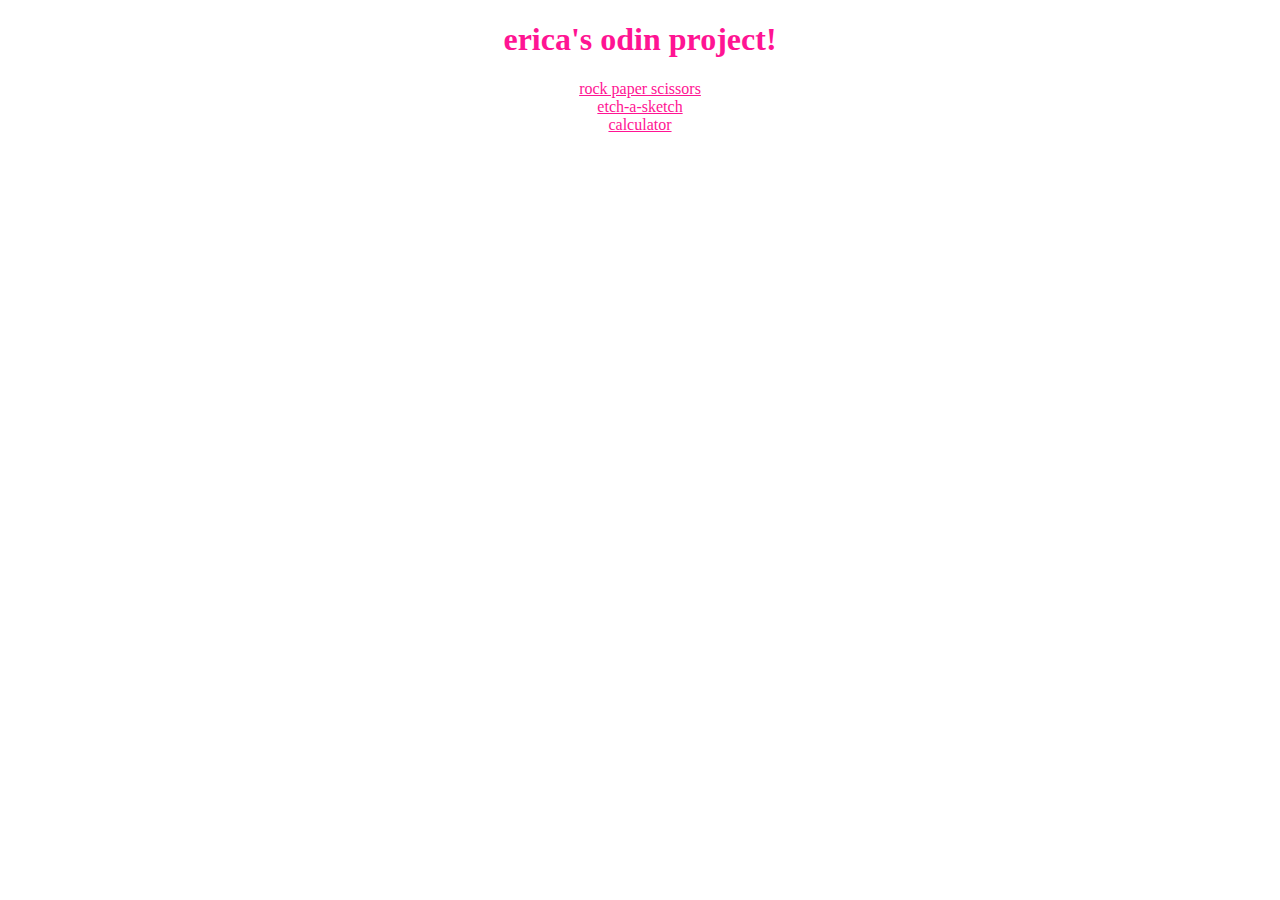
<file: index.html>
<!DOCTYPE html>
<html lang="en" dir="ltr">
  <head>
    <meta charset="utf-8">
    <title>erica's odin project</title>
    <style media="screen">
      * {color: deeppink; text-align: center;}
      a {style: none;}
    </style>
  </head>
  <body>
    <h1>erica's odin project!</h1>
    <a href="https://ericasoo.github.io/Odin-Project/rockpaperscissors/">rock paper scissors</a>
    <br>
    <a href="https://ericasoo.github.io/Odin-Project/etch-a-sketch/">etch-a-sketch</a>
    <br>
    <a href="https://ericasoo.github.io/Odin-Project/calculator/">calculator</a>
  </body>
</html>
</file>
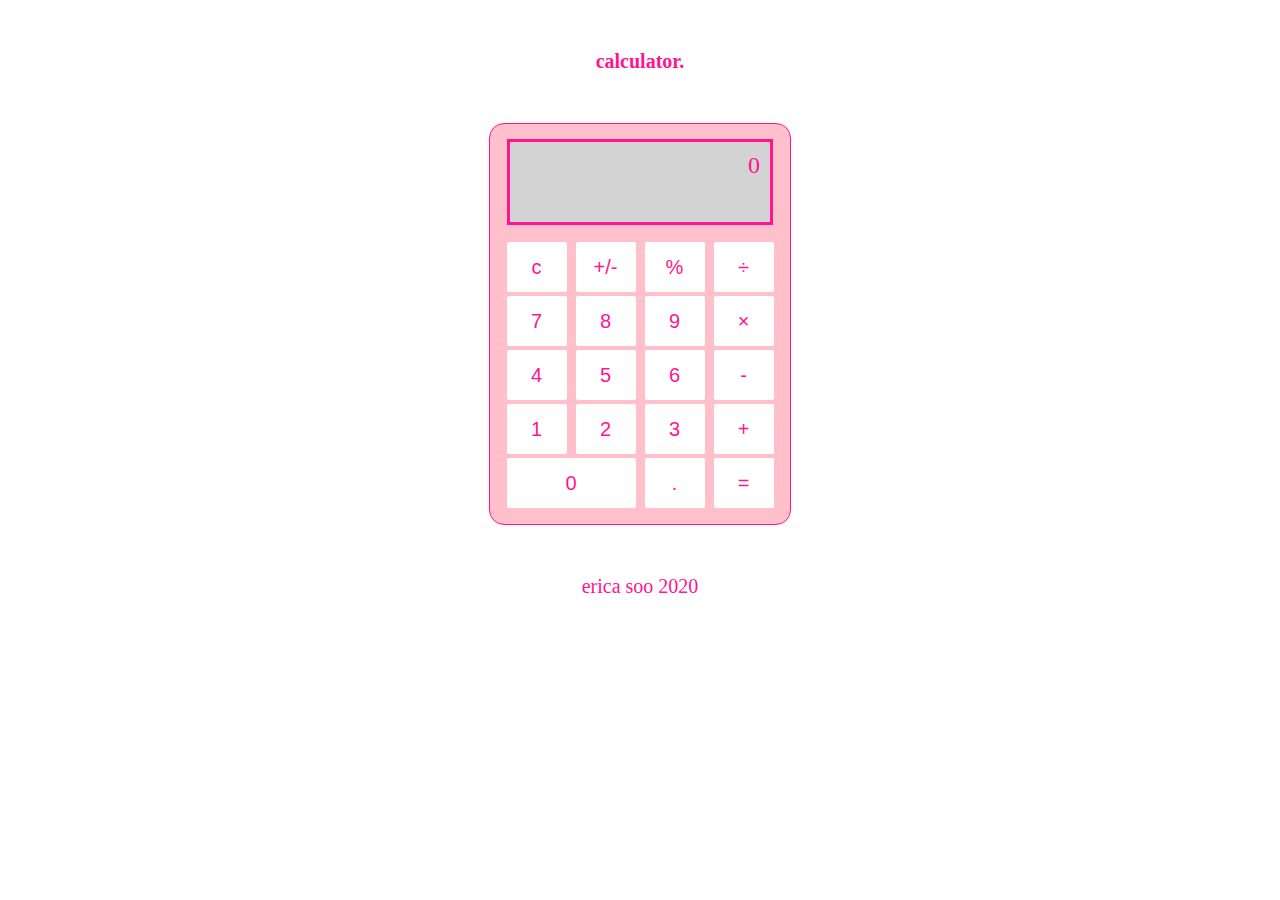
<file: calculator/index.html>
<!DOCTYPE html>
<html lang="en" dir="ltr">
  <head>
    <meta charset="utf-8">
    <link rel="stylesheet" href="calculator.css">
    <title></title>
  </head>
  <body>
    <h1>calculator.</h1>

    <div id="container">
      <div id="display-container">
        <div id="history"></div>
        <div id="display"></div>
      </div>

      <div id="keys">
        <div class="row">
          <button class='opbtn' id='c'>c</button>
          <button class='funcbtn' id='+/-'>+/-</button>
          <button class='funcbtn' id='%'>%</button>
          <button class='opbtn' id='÷'>÷</button>
        </div>
        <div class="row">
          <button class='numbtn' id='n7' value='7'>7</button>
          <button class='numbtn' id='n8' value='8'>8</button>
          <button class='numbtn' id='n9' value='9'>9</button>
          <button class='opbtn' id='×'>×</button>
        </div>
        <div class="row">
          <button class='numbtn' id='n4' value='4'>4</button>
          <button class='numbtn' id='n5' value='5'>5</button>
          <button class='numbtn' id='n6' value='6'>6</button>
          <button class='opbtn' id='-'>-</button>
        </div>
        <div class="row">
          <button class='numbtn' id='n1' value='1'>1</button>
          <button class='numbtn' id='n2' value='2'>2</button>
          <button class='numbtn' id='n3' value='3'>3</button>
          <button class='opbtn' id='+'>+</button>
        </div>
        <div class="row">
          <button class='numbtn' id='n0' value=0>0</button>
          <button class='funcbtn' id='.'>.</button>
          <button class='opbtn' id='='>=</button>
        </div>

      </div>

    </div>
    <p>erica soo 2020</p>
    <script src="calculator.js"></script>
  </body>
</html>
</file>
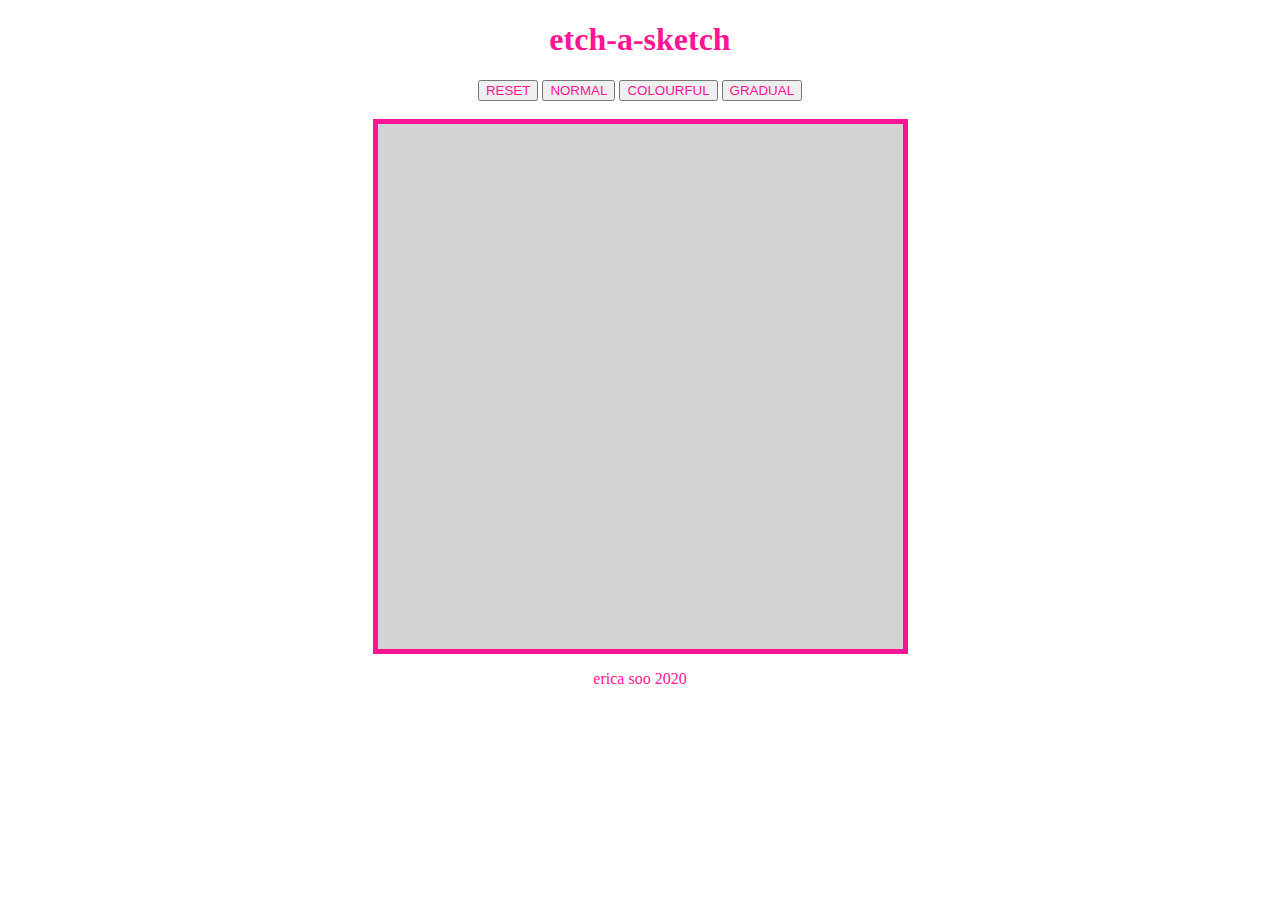
<file: etch-a-sketch/index.html>
<!DOCTYPE html>
<html lang="en" dir="ltr">
  <head>
    <meta charset="utf-8">
    <link rel="stylesheet" href="etch.css">
    <title></title>
  </head>
  <body>
    <h1>etch-a-sketch</h1>

    <div id="buttons">
      <button id='reset'>RESET</button>
      <button id='normal'>NORMAL</button>
      <button id='colourful'>COLOURFUL</button>
      <button id='gradual'>GRADUAL</button>
    </div>
    <br>
    <div id="container"></div>

    <p>erica soo 2020</p>
    <script src="etch.js"></script>
  </body>
</html>
</file>
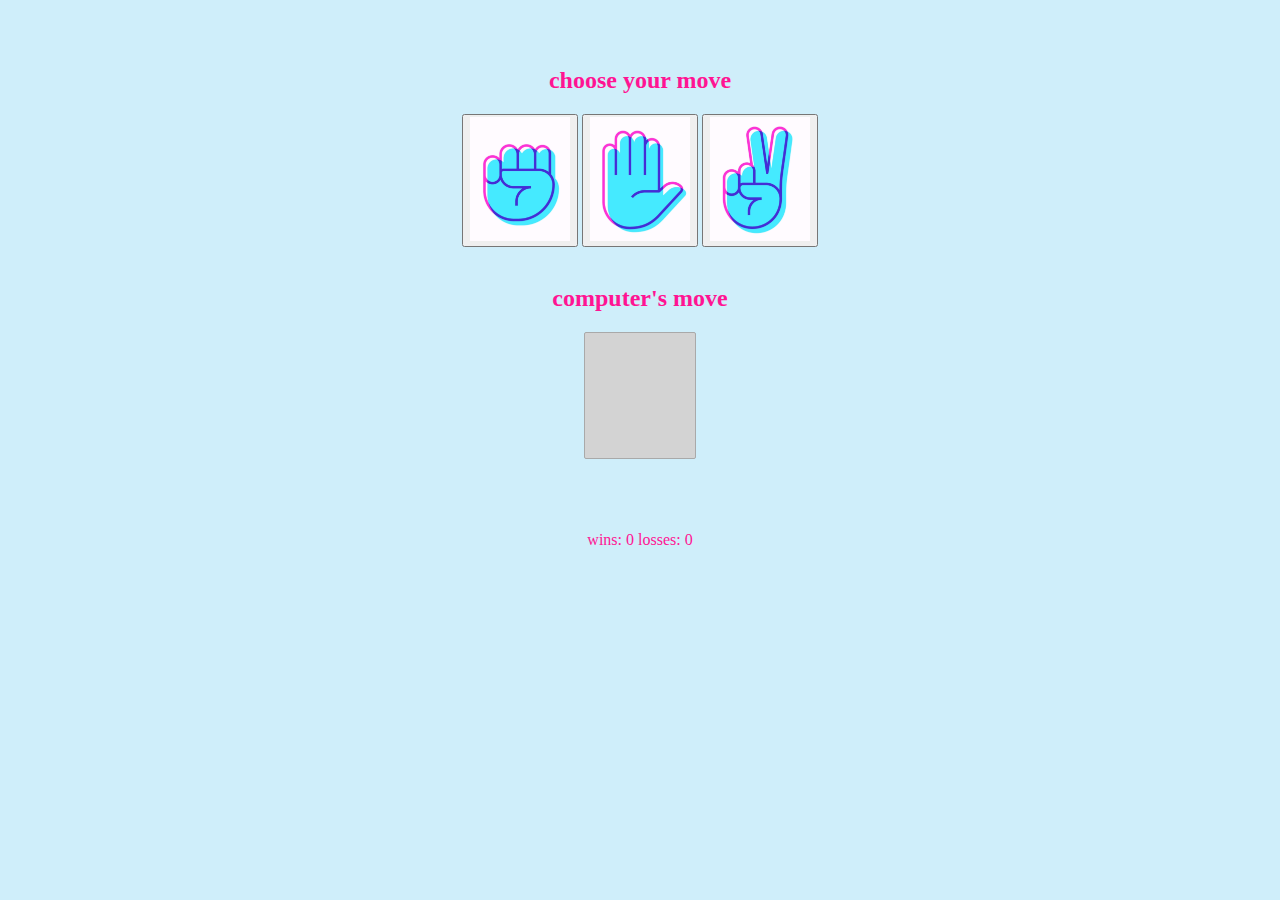
<file: rockpaperscissors/index.html>
<!DOCTYPE html>
<html lang="en" dir="ltr">
  <head>
    <title>rock paper scissors game</title>
    <link rel="stylesheet" href="rps.css"/>
  </head>
  <body>
    <h2><div id="message"><br></div></h2>

    <h2>choose your move</h2>

    <div id="moves">
      <button choice='rock'><img src='pics/rock.png' alt='rock' width = 100px></button>
      <button choice='paper'><img src='pics/paper.png' alt='paper' width = 100px></button>
      <button choice='scissors'><img src='pics/scissors.png' alt='scissors' width = 100px></button>

    </div>
    <div id="playChoice"><br></div>

    <h2>computer's move</h2>
    <div id="imgContainer">
      <div id="compChoiceImg"><br></div>
    </div>

    <div id="compChoice"><br></div>

    <br>
    <br>

    <div id="result"><br></div>
    <div id="score">wins: 0 losses: 0</div>

    <script src="rps.js"></script>
  </body>
</html>
</file>
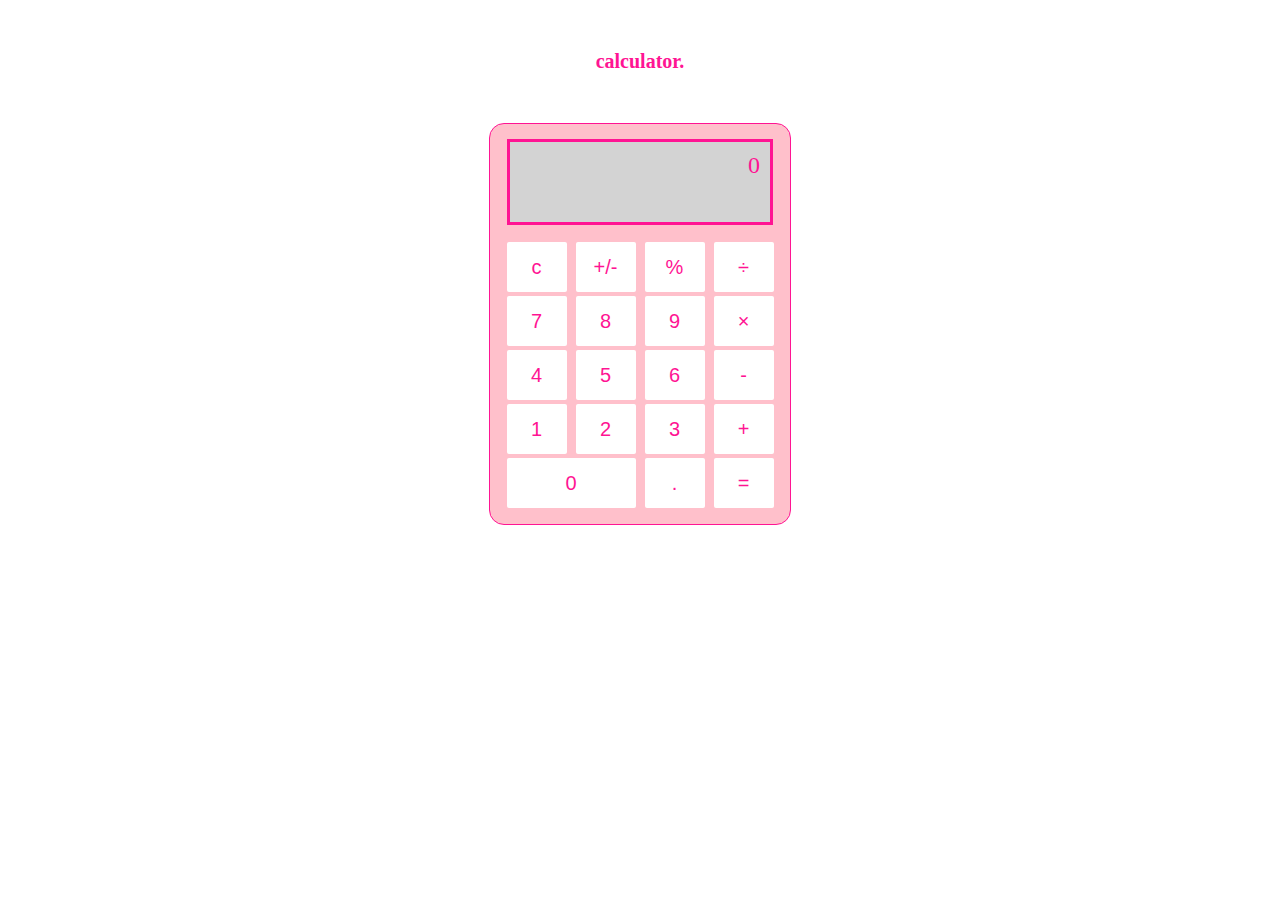
<file: calculator/calculator.html>
<!DOCTYPE html>
<html lang="en" dir="ltr">
  <head>
    <meta charset="utf-8">
    <link rel="stylesheet" href="calculator.css">
    <title></title>
  </head>
  <body>
    <h1>calculator.</h1>

    <div id="container">
      <div id="display-container">
        <div id="history"></div>
        <div id="display"></div>
      </div>

      <div id="keys">
        <div class="row">
          <button class='opbtn' id='c'>c</button>
          <button class='funcbtn' id='+/-'>+/-</button>
          <button class='funcbtn' id='%'>%</button>
          <button class='opbtn' id='÷'>÷</button>
        </div>
        <div class="row">
          <button class='numbtn' id='n7' value='7'>7</button>
          <button class='numbtn' id='n8' value='8'>8</button>
          <button class='numbtn' id='n9' value='9'>9</button>
          <button class='opbtn' id='×'>×</button>
        </div>
        <div class="row">
          <button class='numbtn' id='n4' value='4'>4</button>
          <button class='numbtn' id='n5' value='5'>5</button>
          <button class='numbtn' id='n6' value='6'>6</button>
          <button class='opbtn' id='-'>-</button>
        </div>
        <div class="row">
          <button class='numbtn' id='n1' value='1'>1</button>
          <button class='numbtn' id='n2' value='2'>2</button>
          <button class='numbtn' id='n3' value='3'>3</button>
          <button class='opbtn' id='+'>+</button>
        </div>
        <div class="row">
          <button class='numbtn' id='n0' value=0>0</button>
          <button class='funcbtn' id='.'>.</button>
          <button class='opbtn' id='='>=</button>
        </div>

      </div>

    </div>

    <script src="calculator.js"></script>
  </body>
</html>
</file>
<file: calculator/calculator.css>
* {
  text-align: center;
  color: deeppink;
  font-size: 20px;
}


body {
  text-align: center;
}

h1 {
  margin: 50px;
}

#container {
  width: 300px;
  height: 400px;
  border: solid 1px deeppink;
  margin: 50px auto;
  background-color: pink;
  border-radius: 15px;
}

#display-container {
  width: 260px;
  height: 80px;
  border: solid deeppink;
  background-color: lightgrey;
  margin: 15px auto;
}

#display {
  text-align: right;
  margin: 10px 10px 5px 10px;
  font-size: 24px;
}

#history {
  text-align: right;
  margin: 5px 10px 10px 10px;
  font-size: 24px;
}


.numbtn, .opbtn, .funcbtn, .clearbtn, .eqbtn {
  width: 60px;
  height: 50px;
  margin: 2px;
  border: 0;
  style: none;
  background-color:#fff;
  box-shadow: none;
  border-radius:2px;
}

#n0 {
  border: 0;
  width: 129px;
}
</file>
<file: etch-a-sketch/etch.css>
* {
  text-align: center;
  color: deeppink;
}

.cell {
  display: inline-block;
}

.row {
    display: flex;
}

#container {
    flex-direction: column;
    margin: 0 auto;
    width: 525px;
    height: 525px;
}
</file>
<file: rockpaperscissors/rps.css>
body {
  text-align: center;
  color: deeppink;
  background-color: #CFEEFA;
}


.btn {
  font-style: hidden;
}

#moves {
  text-align: center;
}

#imgContainer {
  width: 110px;
  height: 125px;
  border: solid 1px darkgrey;
  margin: 0 auto;
  border-radius: 2px;
  background-color: lightgrey;
}
</file>
